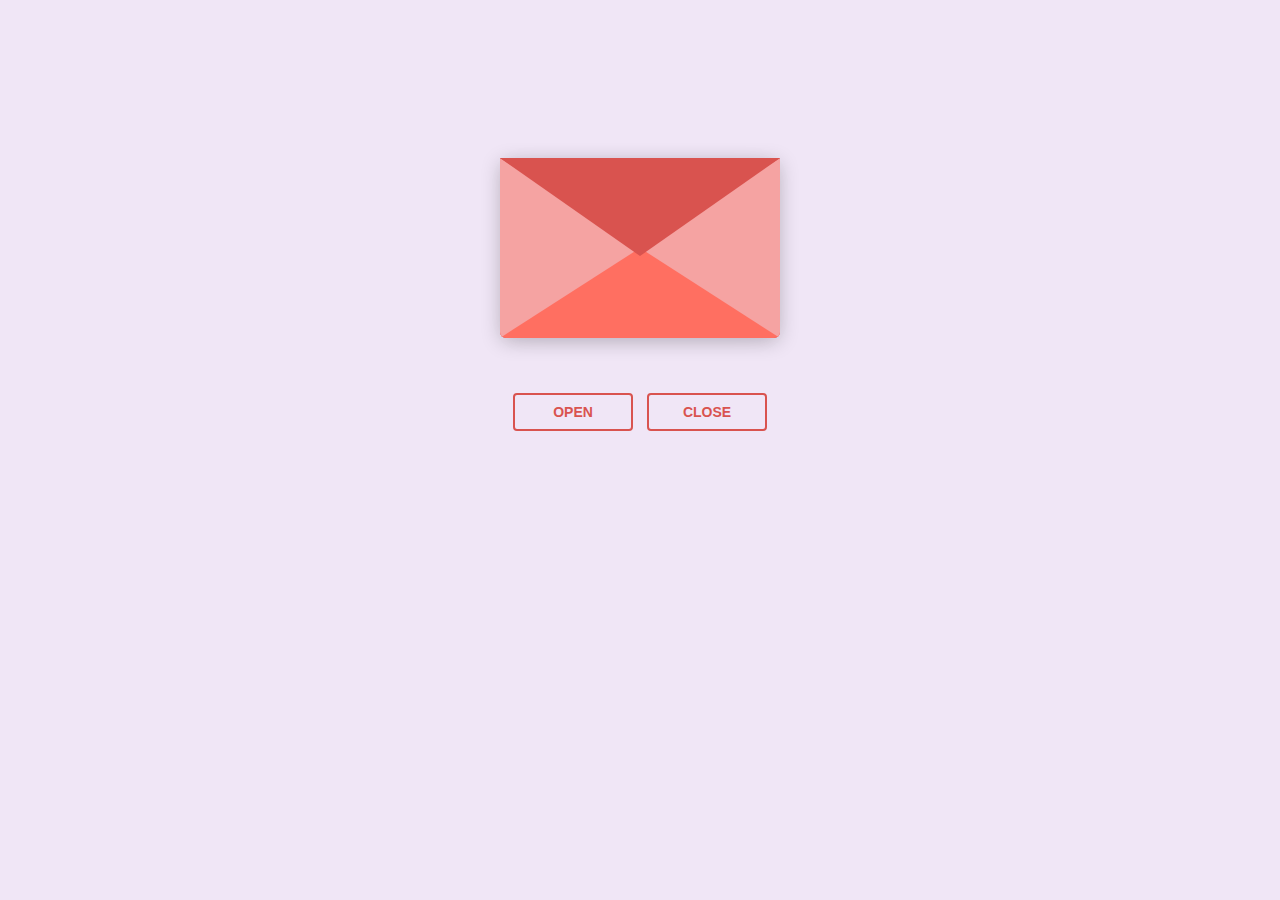
<file: index.html>
<!DOCTYPE html>
<html lang="en">
  <head>
    <meta charset="UTF-8" />
    <title>Suprise for Bada </title>
    <link rel="preconnect" href="https://fonts.googleapis.com" />
    <link rel="preconnect" href="https://fonts.gstatic.com" crossorigin />
    <link
      href="https://fonts.googleapis.com/css2?family=Dancing+Script:wght@400..700&display=swap"
      rel="stylesheet" />
    <link rel="stylesheet" href="love letter 2.css" />
  </head>
  <body>
    <!-- tiktok meowish -->
    <div class="envlope-wrapper">
      <div id="envelope" class="close">
        <div class="front flap"></div>
        <div class="front pocket"></div>
        <div class="letter">
          <div class="words line1">To: Miss Dhannu </div>
          <div class="words line2">Dear Bada , you are so beautiful</div>
          <div class="words line3">that every time i see you Smilling my</div>
          <div class="words line4">day becomes the most happiest one. I</div>
          <div class="words line5">just want to say that Thank you for</div>
          <div class="words line6">being my friend Stay forever</div>

        </div>
        <div class="hearts">
          <div class="heart a1"></div>
          <div class="heart a2"></div>
          <div class="heart a3"></div>
        </div>
      </div>
    </div>
    <div class="reset">
      <button id="open">Open</button>
      <button id="reset">Close</button>
    </div>

    <script src="https://cdnjs.cloudflare.com/ajax/libs/jquery/3.5.1/jquery.min.js"></script>
    <script src="love letter 2.js"></script>
  </body>
</html>
</file>
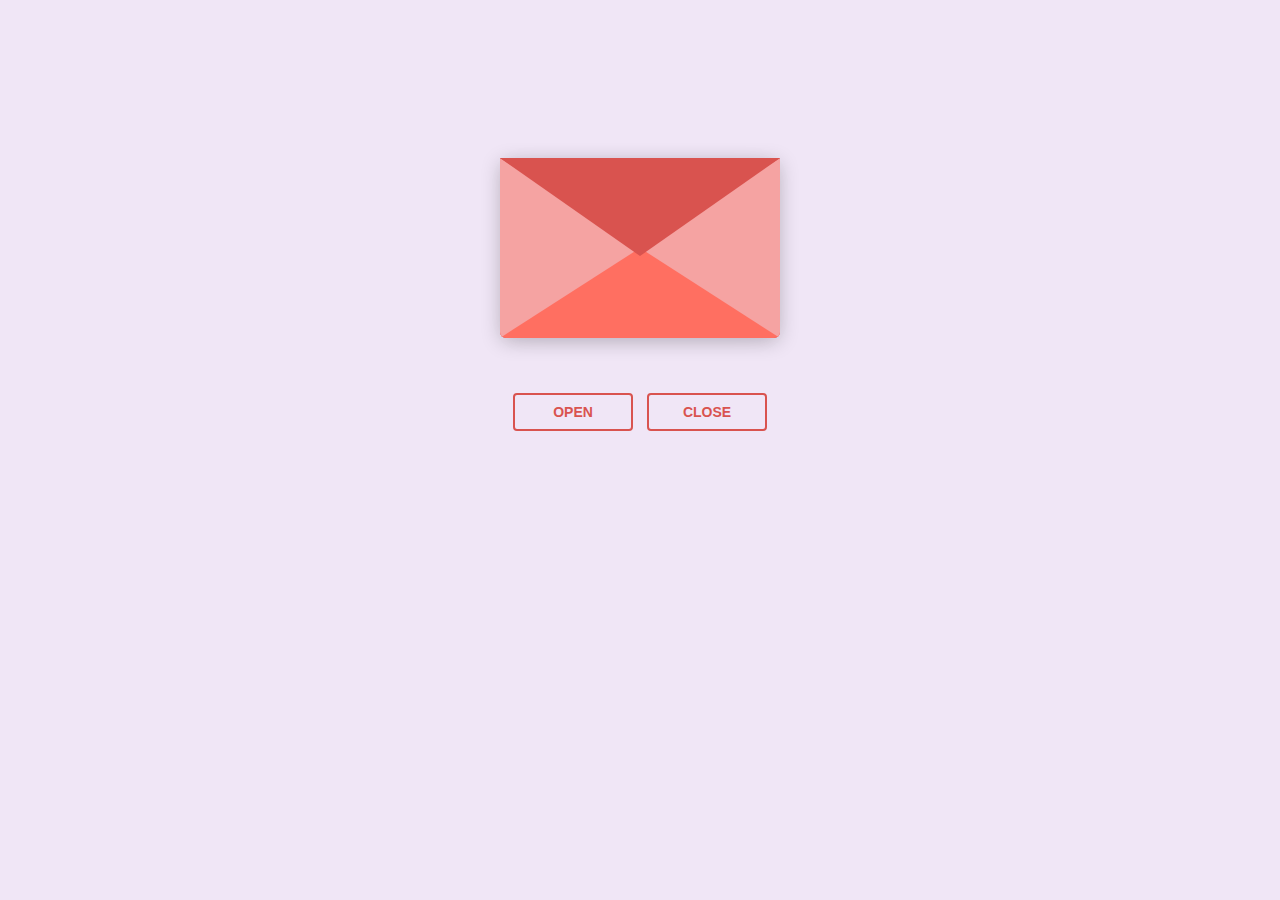
<file: love letter 2.html>
<!DOCTYPE html>
<html lang="en">
  <head>
    <meta charset="UTF-8" />
    <title>Love letter for crush</title>
    <link rel="preconnect" href="https://fonts.googleapis.com" />
    <link rel="preconnect" href="https://fonts.gstatic.com" crossorigin />
    <link
      href="https://fonts.googleapis.com/css2?family=Dancing+Script:wght@400..700&display=swap"
      rel="stylesheet" />
    <link rel="stylesheet" href="love letter 2.css" />
  </head>
  <body>
    <!-- tiktok meowish -->
    <div class="envlope-wrapper">
      <div id="envelope" class="close">
        <div class="front flap"></div>
        <div class="front pocket"></div>
        <div class="letter">
          <div class="words line1">To: Miss Dhannu </div>
          <div class="words line2">Dear Bada , you are so beautiful</div>
          <div class="words line3">That every time i see you</div>
          <div class="words line4">my Day becomes better </div>
          <div class="words line5">I just want to say that</div>
          <div class="words line6">Thank you for being my best friend</div>
        </div>
        <div class="hearts">
          <div class="heart a1"></div>
          <div class="heart a2"></div>
          <div class="heart a3"></div>
        </div>
      </div>
    </div>
    <div class="reset">
      <button id="open">Open</button>
      <button id="reset">Close</button>
    </div>

    <script src="https://cdnjs.cloudflare.com/ajax/libs/jquery/3.5.1/jquery.min.js"></script>
    <script src="love letter 2.js"></script>
  </body>
</html>
</file>
<file: love letter 2.css>
#envelope {
  position: relative;
  width: 280px;
  height: 180px;
  border-bottom-left-radius: 6px;
  border-bottom-right-radius: 6px;
  margin-left: auto;
  margin-right: auto;
  top: 150px;
  background-color: #d9534f; /* Warm romantic red */
  box-shadow: 0 4px 20px rgba(0, 0, 0, 0.2);
}

.front {
  position: absolute;
  width: 0;
  height: 0;
  z-index: 3;
}

.flap {
  border-left: 140px solid transparent;
  border-right: 140px solid transparent;
  border-bottom: 82px solid transparent;
  /* a little smaller */
  border-top: 98px solid #d9534f; /* Same romantic red */
  /* a little larger */
  transform-origin: top;
  pointer-events: none;
}

.pocket {
  border-left: 140px solid #f5a3a2; /* Soft pinkish red for the pocket */
  border-right: 140px solid #f5a3a2;
  border-bottom: 90px solid #ff6f61; /* Lighter romantic red */
  border-top: 90px solid transparent;
  border-bottom-left-radius: 6px;
  border-bottom-right-radius: 6px;
}

.letter {
  position: relative;
  background-color: #fff;
  width: 90%;
  margin-left: auto;
  margin-right: auto;
  height: 90%;
  top: 5%;
  border-radius: 6px;
  box-shadow: 0 2px 26px rgba(0, 0, 0, 0.12);
  font-family: "Dancing Script", cursive;
}

.letter:after {
  content: "";
  position: absolute;
  top: 0;
  bottom: 0;
  left: 0;
  right: 0;
  border: 1px dotted rgba(217, 83, 79, 0.2);
  border-radius: 4px;
  pointer-events: none;
}

.words {
  position: absolute;
  left: 10%;
  width: 80%;
  height: auto;
  color: #333;
}

.words.line1 {
  top: 8%;
  font-size: 0.7rem;
  width: 100%;
  text-align: left;
}

.words.line2 {
  top: 18%;
  text-align: center;
  font-size: 1rem;
  width: 100%;
}

.words.line3 {
  top: 32%;
  font-size: 0.95rem;
  text-align: center;
  width: 100%;
}

.words.line4 {
  top: 44%;
  font-size: 0.95rem;
  text-align: center;
  width: 100%;
}

.words.line5 {
  top: 56%;
  font-size: 0.95rem;
  text-align: center;
  width: 100%;
}

.words.line6 {
  top: 68%;
  font-size: 0.95rem;
  text-align: center;
  width: 100%;
}

.open .flap {
  transform: rotateX(180deg);
  transition: transform 0.4s ease, z-index 0.6s;
  z-index: 1;
}

.close .flap {
  transform: rotateX(0deg);
  transition: transform 0.4s 0.6s ease, z-index 1s;
  z-index: 5;
}

.close .letter {
  transform: translateY(0px);
  transition: transform 0.4s ease, z-index 1s;
  z-index: 1;
}

.open .letter {
  transform: translateY(-100px);
  transition: transform 0.4s 0.6s ease, z-index 0.6s;
  z-index: 2;
}

.hearts {
  position: absolute;
  top: 90px;
  left: 0;
  right: 0;
  z-index: 2;
}

.heart {
  position: absolute;
  bottom: 0;
  right: 10%;
  pointer-events: none;
}

.heart:before,
.heart:after {
  position: absolute;
  content: "";
  left: 50px;
  top: 0;
  width: 50px;
  height: 80px;
  background: #e60073; /* Deep romantic pink */
  border-radius: 50px 50px 0 0;
  transform: rotate(-45deg);
  transform-origin: 0 100%;
  pointer-events: none;
}

.heart:after {
  left: 0;
  transform: rotate(45deg);
  transform-origin: 100% 100%;
}

.close .heart {
  opacity: 0;
  -webkit-animation: none;
  animation: none;
}

.a1 {
  left: 20%;
  transform: scale(0.6);
  opacity: 1;
  animation: slideUp 4s linear 1, sideSway 2s ease-in-out 4 alternate;
  animation-fill-mode: forwards;
  animation-delay: 0.7s;
}

.a2 {
  left: 55%;
  transform: scale(1);
  opacity: 1;
  animation: slideUp 5s linear 1, sideSway 4s ease-in-out 2 alternate;
  animation-fill-mode: forwards;
  animation-delay: 0.7s;
}

.a3 {
  left: 10%;
  transform: scale(0.8);
  opacity: 1;
  animation: slideUp 7s linear 1, sideSway 2s ease-in-out 6 alternate;
  animation-fill-mode: forwards;
  animation-delay: 0.7s;
}

@-webkit-keyframes slideUp {
  0% {
    top: 0;
  }
  100% {
    top: -600px;
  }
}
@keyframes slideUp {
  0% {
    top: 0;
  }
  100% {
    top: -600px;
  }
}
@-webkit-keyframes sideSway {
  0% {
    margin-left: 0px;
  }
  100% {
    margin-left: 50px;
  }
}
@keyframes sideSway {
  0% {
    margin-left: 0px;
  }
  100% {
    margin-left: 50px;
  }
}
body {
  background-color: #f0e6f6; /* Soft lavender for a romantic, dreamy feel */
}

.envlope-wrapper {
  height: 380px;
}

.reset {
  text-align: center;
}

.reset button {
  font-weight: 800;
  font-style: normal;
  transition: all 0.1s linear;
  -webkit-appearance: none;
  appearance: none;
  background-color: transparent;
  border: solid 2px #d9534f;
  border-radius: 4px;
  color: #d9534f;
  display: inline-block;
  font-size: 14px;
  text-transform: uppercase;
  margin: 5px;
  padding: 10px;
  line-height: 1em;
  text-decoration: none;
  min-width: 120px;
  cursor: pointer;
}

.reset button:hover {
  background-color: #d9534f;
  color: #fff;
}
</file>
